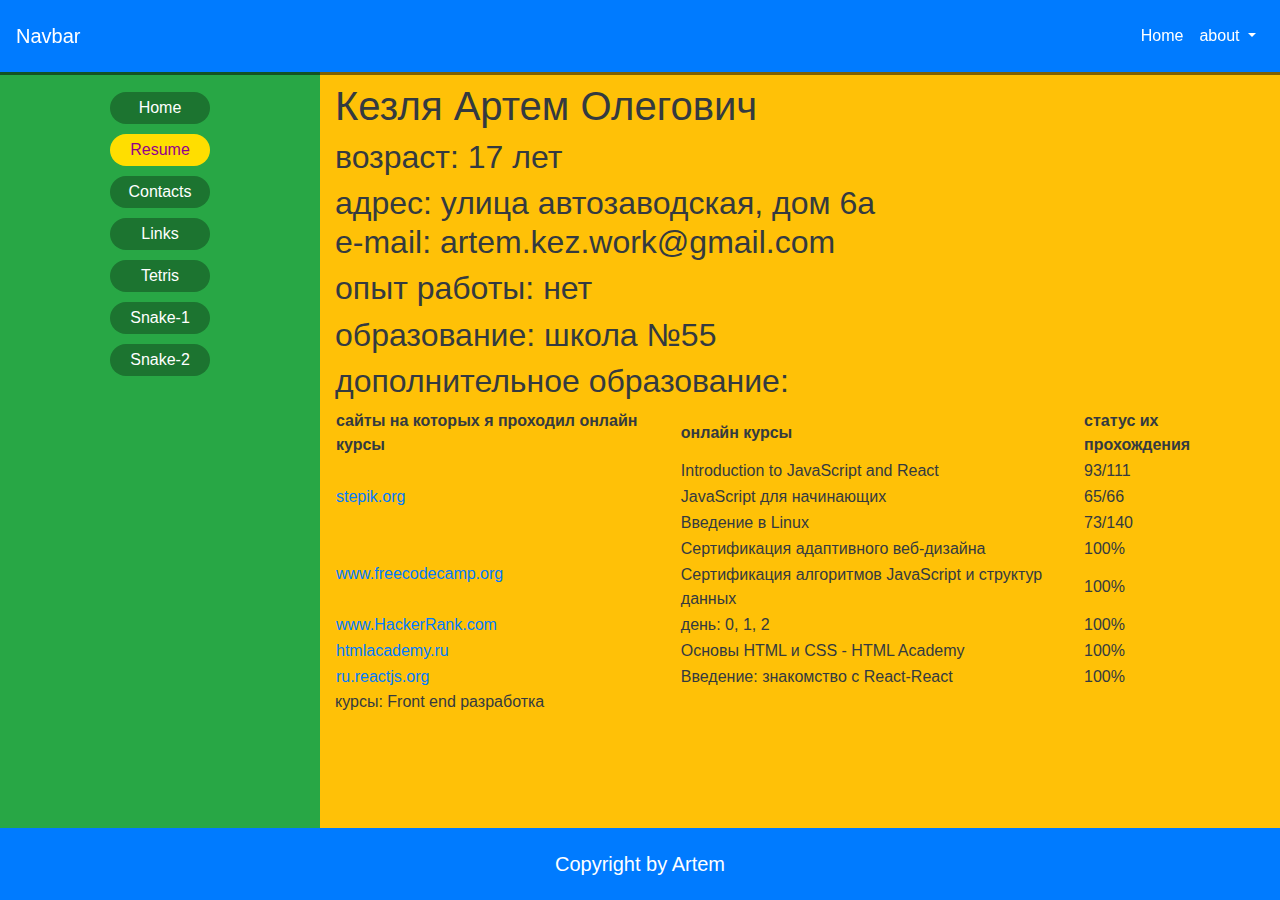
<file: resume.html>
<!doctype html>
<html lang="en">
<head>
    <link rel="stylesheet" href="./bootstrap/css/bootstrap.min.css">
    <meta charset="UTF-8">
    <meta name="viewport"
          content="width=device-width, user-scalable=no, initial-scale=1.0, maximum-scale=1.0, minimum-scale=1.0">
    <meta http-equiv="X-UA-Compatible" content="ie=edge">
    <link rel="stylesheet" href="css/style2.css">
    <title>Resume</title>
    <script src="js/jquery.js"></script>
    <script src="./bootstrap/js/popper.js"></script>
    <script src="./bootstrap/js/bootstrap.bundle.js"></script>
</head>
<body>
<nav class="navbar navbar-expand-lg navbar-light p-3 bg-primary fixed-top">
    <a class="navbar-brand text-white" href="#">Navbar</a>
    <button class="navbar-toggler" type="button" data-toggle="collapse" data-target="#navbarSupportedContent"
            aria-controls="navbarSupportedContent" aria-expanded="false" aria-label="Toggle navigation">
        <span class="navbar-toggler-icon"></span>
    </button>

    <div class="collapse navbar-collapse d-flex justify-content-end" id="navbarSupportedContent">
        <ul class="navbar-nav">
            <li class="nav-item active">
                <a class="nav-link text-white" href="#">Home <span class="sr-only">(current)</span></a>
            </li>
            <li class="nav-item dropdown">
                <a class="nav-link dropdown-toggle text-white" href="#" id="navbarDropdown" role="button"
                   data-toggle="dropdown" aria-haspopup="true" aria-expanded="false">
                    about
                </a>
                <div class="dropdown-menu dropdown-menu-right" aria-labelledby="navbarDropdown">
                    <button class="btn dropdown-item" data-toggle="modal" data-target="#exampleModalCenter">about me
                    </button>
                    <div class="dropdown-divider text-white"></div>
                    <button class="btn btn-primary dropdown-item" data-toggle="modal" data-target="#staticBackdrop">
                        about we
                    </button>
                </div>
            </li>
        </ul>
    </div>
</nav>
<div class="row clear">
    <div class="col-3 bg-success text-white az menu">
        <a class="menuItems home" href="index.html">Home</a>
        <a class="menuItems resume" href="resume.html">Resume</a>
        <a class="menuItems contacts" href="contacts.html">Contacts</a>
        <a class="menuItems links" href="links.html">Links</a>
        <a class="menuItems tetris" href="tetris-JS.html">Tetris</a>
        <a class="menuItems snake-1" href="snake-1.html">Snake-1</a>
        <a class="menuItems snake-2" href="snake-2.html">Snake-2</a>
    </div>
    <div class="col-9 bg-warning text-dark az">
        <div class="container">
            <div>
                <h1>Кезля Артем Олегович</h1>
                <h2>возраст: 17 лет</h2>
                <h2>адрес: улица автозаводская, дом 6а <br> e-mail: artem.kez.work@gmail.com</h2>
                <h2>опыт работы: нет</h2>
                <h2>образование: школа №55</h2>
            </div>
            <h2>дополнительное образование:</h2>
            <table class="xd">
                <thead>
                <tr>
                    <th>сайты на которых я проходил онлайн курсы</th>
                    <th>онлайн курсы</th>
                    <th>статус их прохождения</th>
                </tr>
                </thead>
                <tbody>
                <tr>
                    <td rowspan="3"><a href="https://welcome.stepik.org/ru" target="_blank">stepik.org</a></td>
                    <td>Introduction to JavaScript and React</td>
                    <td>93/111</td>
                </tr>
                <tr>
                    <td>JavaScript для начинающих</td>
                    <td>65/66</td>
                </tr>
                <tr>
                    <td>Введение в Linux</td>
                    <td>73/140</td>
                </tr>
                <tr>
                    <td rowspan="2"><a href="https://www.freecodecamp.org/" target="_blank">www.freecodecamp.org</a>
                    </td>
                    <td>Сертификация адаптивного веб-дизайна</td>
                    <td>100%</td>
                </tr>
                <tr>
                    <td>Сертификация алгоритмов JavaScript и структур данных</td>
                    <td>100%</td>
                </tr>
                <tr>
                    <td><a href="https://www.hackerrank.com/dashboard" target="_blank">www.HackerRank.com</a></td>
                    <td>день: 0, 1, 2</td>
                    <td>100%</td>
                </tr>
                <tr>
                    <td><a href="https://htmlacademy.ru/study" target="_blank">htmlacademy.ru</a></td>
                    <td>Основы HTML и CSS - HTML Academy</td>
                    <td>100%</td>
                </tr>
                <tr>
                    <td><a href="https://ru.reactjs.org/" target="_blank">ru.reactjs.org</a></td>
                    <td>Введение: знакомство с React-React</td>
                    <td>100%</td>
                </tr>
                </tbody>
            </table>
            <p>курсы: Front end разработка</p>
        </div>
    </div>
</div>
<footer class="navbar-light p-3 bg-primary fixed-bottom">
    <p class="navbar-brand text-white copyright">Copyright by Artem</p>
</footer>
<div class="modal fade" id="exampleModalCenter" tabindex="-1" role="dialog"
     aria-labelledby="exampleModalCenterTitle"
     aria-hidden="true">
    <div class="modal-dialog modal-dialog-centered" role="document">
        <div class="modal-content">
            <div class="modal-header">
                <h5 class="modal-title" id="exampleModalLongTitle">Modal title</h5>
                <button type="button" class="close" data-dismiss="modal" aria-label="Close">
                    <span aria-hidden="true">&times;</span>
                </button>
            </div>
            <div class="modal-body">
                это я <img src="img/foto.jpeg">
            </div>
            <div class="modal-footer">
                <button type="button" class="btn btn-secondary" data-dismiss="modal">Close</button>
                <button type="button" class="btn btn-primary">Save changes</button>
            </div>
        </div>
    </div>
</div>

<div class="modal fade" id="staticBackdrop" data-backdrop="static" data-keyboard="false" tabindex="-1"
     aria-labelledby="staticBackdropLabel" aria-hidden="true">
    <div class="modal-dialog">
        <div class="modal-content">
            <div class="modal-header">
                <h5 class="modal-title" id="staticBackdropLabel">Modal title</h5>
                <button type="button" class="close" data-dismiss="modal" aria-label="Close">
                    <span aria-hidden="true">&times;</span>
                </button>
            </div>
            <div class="modal-body">
                надо поиграть в старкрафт
            </div>
            <div class="modal-footer">
                <button type="button" class="btn btn-secondary" data-dismiss="modal">Close</button>
                <button type="button" class="btn btn-primary">Understood</button>
            </div>
        </div>
    </div>
</div>
<script src="js/js.js"></script>
</body>
</html>
</file>
<file: css/style2.css>
.az {
    min-height: 100vh;
}

nav {
    -webkit-box-shadow: 0 3px 0 0 rgba(0, 0, 0, 0.5);
    -moz-box-shadow: 0 3px 0 0 rgba(0, 0, 0, 0.5);
    box-shadow: 0 3px 0 0 rgba(0, 0, 0, 0.5);
}

.row.clear {
    margin: 0;
}

.copyright {
    margin: 0;
}

footer {
    justify-content: center;
    display: flex;
}

.menu {
    flex-direction: column;
    align-items: center;
    display: flex;
}

.menuItems {
    width: 100px;
    height: 32px;
    background-color: #1c7430;
    margin: 0 0 10px 0;
    justify-content: center;
    align-items: center;
    display: flex;
    border-radius: 16px;
}

.menuItems:hover {
    -webkit-box-shadow: 2px 4px 4px 0 rgba(0,0,0,0.46);
    -moz-box-shadow: 2px 4px 4px 0 rgba(0,0,0,0.46);
    box-shadow: 2px 4px 4px 0 rgba(0,0,0,0.46);
    background-color: #3b9a52;
}

.menuItems:first-child {
    margin: 92px 0 10px 0;
}

div > a:hover {
    color: white;
    text-decoration: none;
}

div > a {
    color: white;
    text-decoration: none;
}

.menuItems.active {
    background-color: #ffde00;
    color: #93008c;
}

.modal-body img {
    width: 100%;
}

.container {
    padding: 82px 0 0 0;
}

.tetrisGame {
    padding: 82px 0 0 0;
}

.snakeCanvas {
    padding: 72px 0 0 0;
}
</file>
